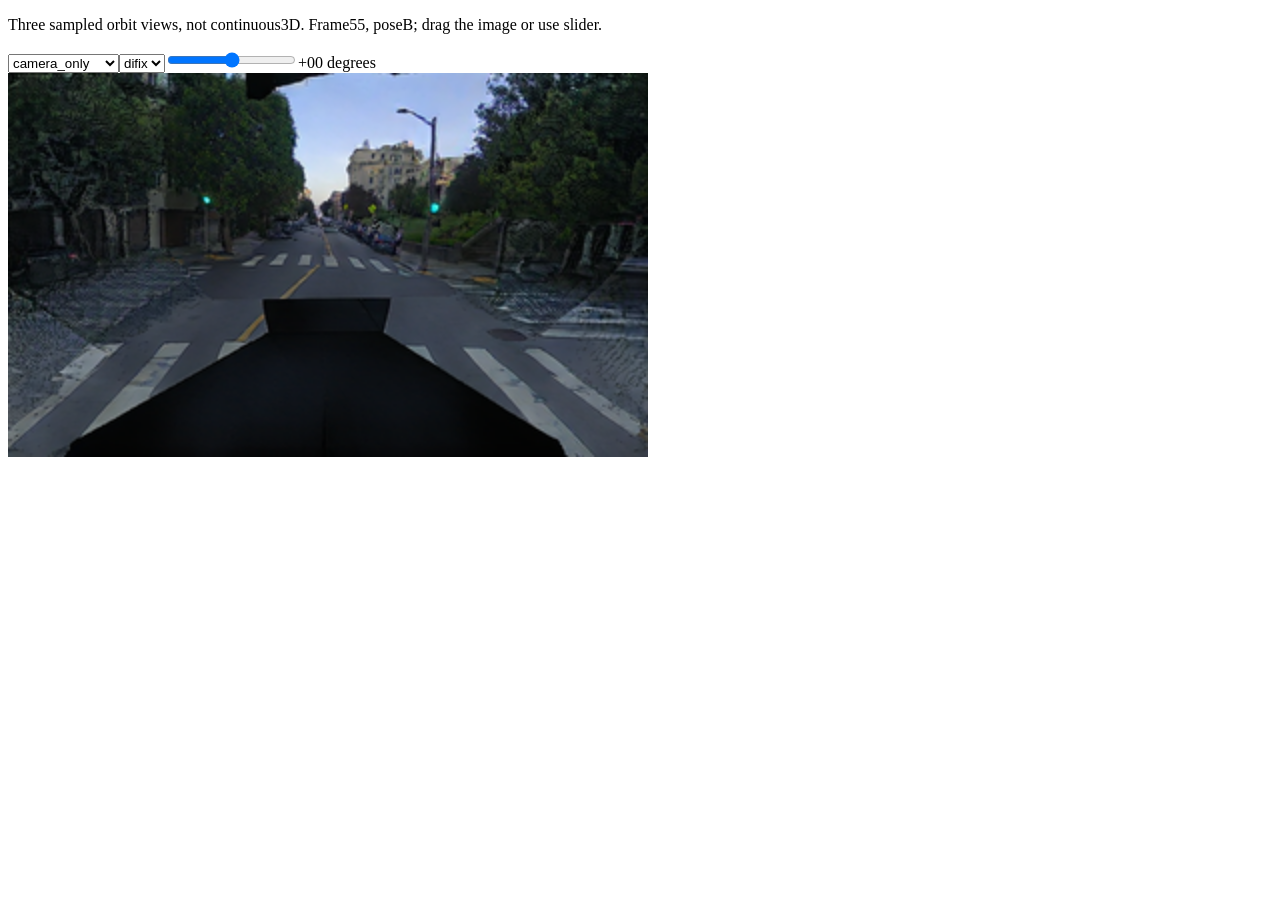
<file: docs/results/pandaset-explicit3d-040-proof/orbit.html>
<!doctype html><meta charset="utf-8"><title>Scene040 discrete orbit check</title><p>Three sampled orbit views, not continuous3D. Frame55, poseB; drag the image or use slider.</p><select id="source"><option>camera_only</option><option>lidar_anchored</option></select><select id="kind"><option>difix</option><option>raw</option></select><input id="angle" type="range" min="0" max="2" value="1" step="1"><span id="label"></span><br><img id="view" width="640" draggable="false"><script>const a=document.getElementById('angle'),s=document.getElementById('source'),k=document.getElementById('kind'),v=document.getElementById('view');function update(){const y=['-25','+00','+25'][+a.value];v.src='orbit/'+s.value+'_'+y+'_'+k.value+'.png';document.getElementById('label').textContent=y+' degrees'}[a,s,k].forEach(x=>x.oninput=update);let start;v.onpointerdown=e=>{start=e.clientX;v.setPointerCapture(e.pointerId)};v.onpointermove=e=>{if(start!==undefined){a.value=Math.max(0,Math.min(2,1+Math.round((e.clientX-start)/80)));update()}};v.onpointerup=()=>start=undefined;update()</script>
</file>
